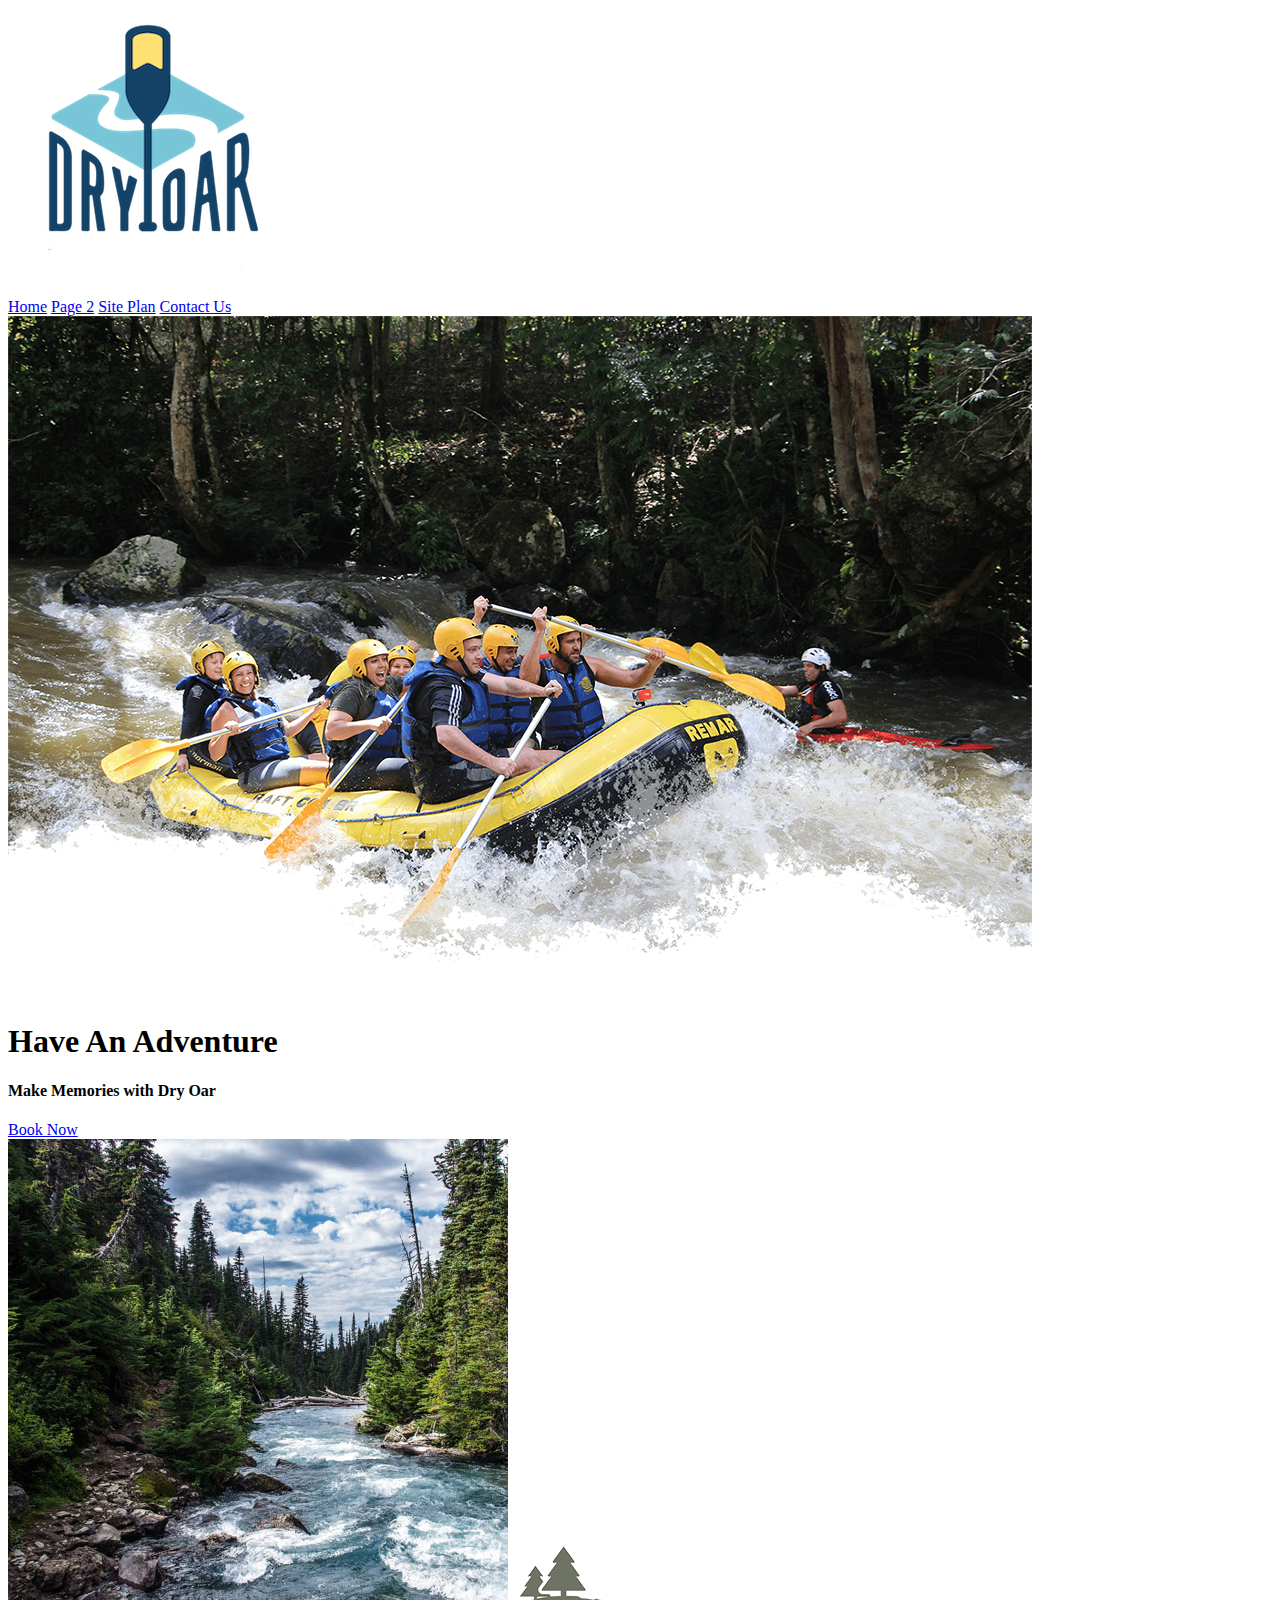
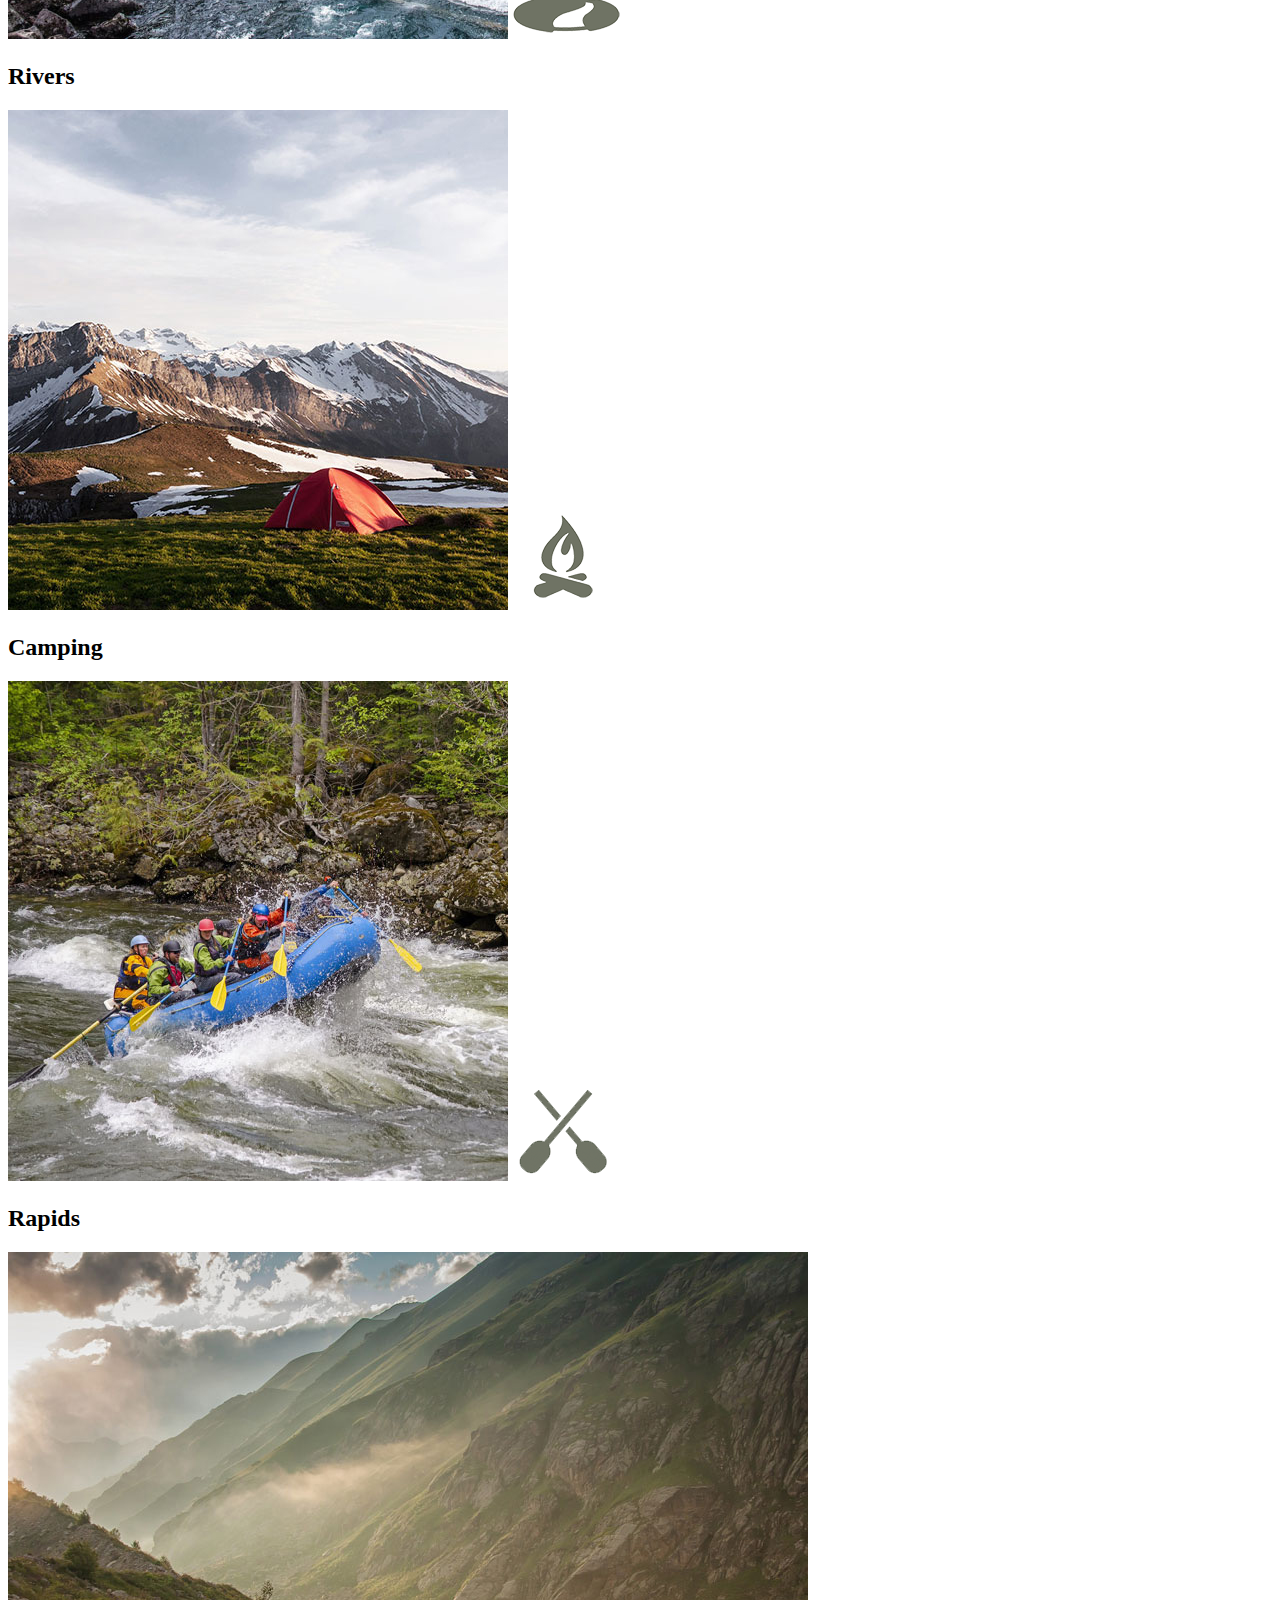
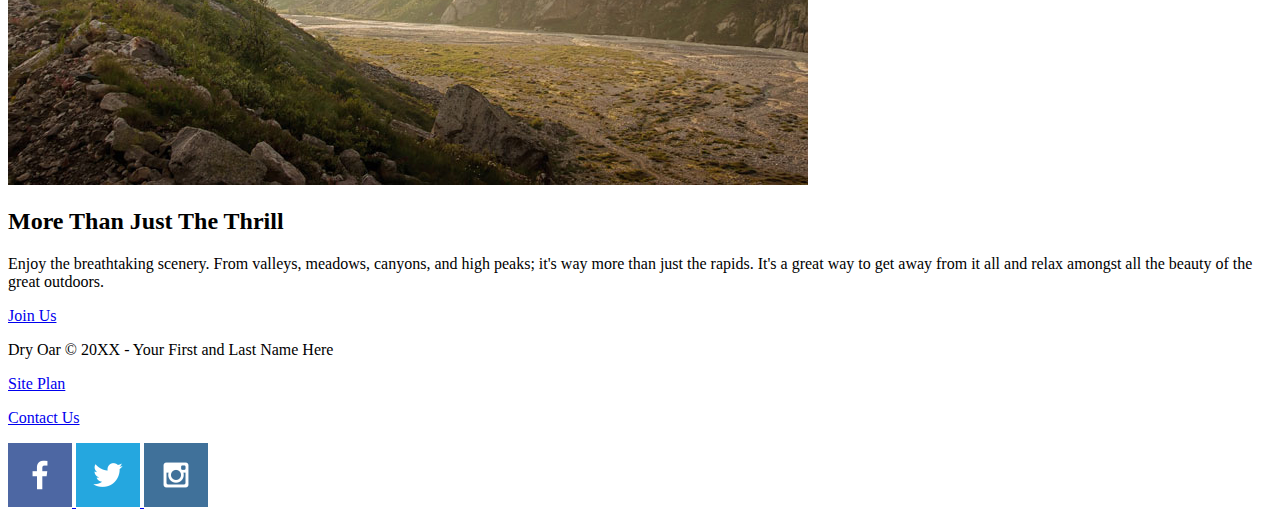
<file: Dryore.html>
<!DOCTYPE html>
<html lang="en">
<head>
    <meta charset="UTF-8">
    <meta name="viewport" content="width=device-width, initial-scale=1.0">
    <title>Whitewater Rafting Vacations | Dry Oar Boating | Home</title>
    <link rel="stylesheet" href="style.css">
</head>
<body>
    <header>
        <a id="logo_link" href="index.html">
            <img class="logo" src="logo.png" alt="Dry Oar Logo">
        </a>
        <nav>
            <a href="index.html">Home</a>
            <a href="#">Page 2</a>
            <a href="site-plan-rafting.html">Site Plan</a>
            <a href="contactus.html">Contact Us</a>
        </nav>
    </header>
    <div id="hero">
        <div id="hero-box">
            <img id="hero-img" src="hero.png" alt="People enjoying white water rafting">
        </div>
        <section id="hero-msg">
            <h1 class="home-title">Have An Adventure</h1>
            <h4>Make Memories with Dry Oar </h4>
            <div class='button-box'>
                <a class='book' href="contactus.html">Book Now</a>
            </div>
        </section>
    </div>
    <main class=""home-grid">
    <section class="rivers-card">
        <img class="card-img" src="rivers.jpg" alt="river in forest">
        <img class="icon" src="river_icon.png" alt="river icon">
        <h2>Rivers</h2>
    </section>
    <section class="camping-card">
        <img class="card-img" src="camping.jpg" alt="tent in mountains">
        <img class="icon" src="fire_icon.png" alt="fire icon">
        <h2>Camping</h2>
    </section>
    <section class="rapids-card">
        <img class="card-img" src="rapids.jpg" alt="rafting boat">
        <img class="icon" src="oars.png" alt="oars icon">
        <h2>Rapids</h2>
    </section>
    <img class="mountains" src="mountains.jpg" alt="Misty mountains">
    <section class="msg">
        <h2>More Than Just The Thrill</h2>
        <p>Enjoy the breathtaking scenery. From valleys, meadows, canyons, and high peaks; it's way more than just the rapids. It's a great way to get away from it all and relax amongst all the beauty of the great outdoors. </p>
        <a class='join' href="rivers.html">Join Us</a>
    </section>
</main>
<footer>
    <p>Dry Oar &copy; 20XX - Your First and Last Name Here</p>
    <p><a href="site-plan-rafting.html">Site Plan</a></p>
    <p><a href="contactus.html">Contact Us</a></p>
    <div class="social">
        <a href="https://facebook.com">
            <img src="facebook.png" alt="fb icon">
        </a>
        <a href="https://twitter.com">
            <img src="twitter.png" alt="twitter icon">
        </a>
        <a href="https://instagram.com">
            <img src="instagram.png" alt="instagram icon">
        </a>
    </div>
</footer>
</body>

</html>
</file>
<file: style.css>
.nav-button {
    color: red;
}

#logo {
    width: 200px;
    height: auto;
    border: 5px solid black;
}
</file>
